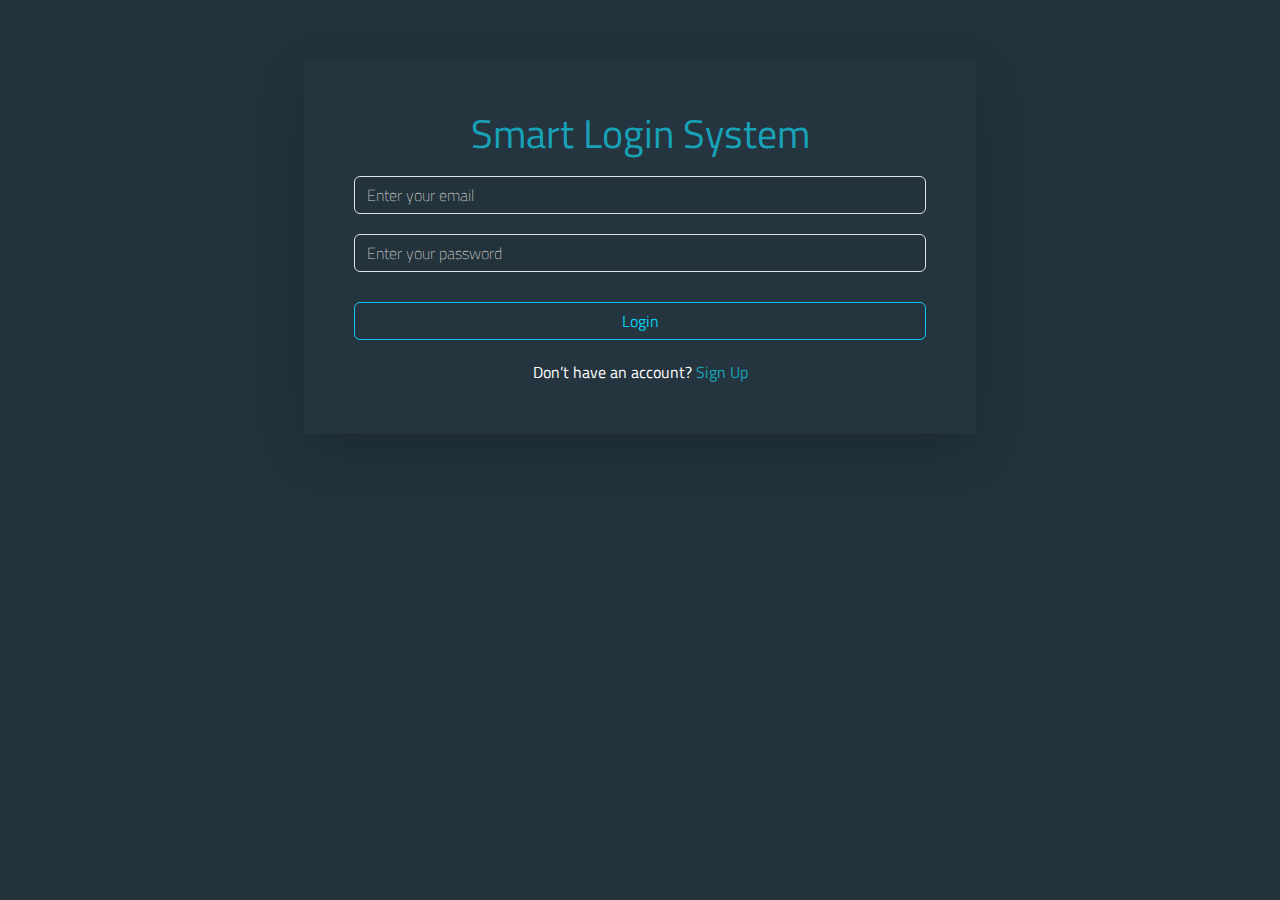
<file: index.html>
<!DOCTYPE html>
<html lang="en">
<head>
    <meta charset="UTF-8">
    <meta name="viewport" content="width=device-width, initial-scale=1.0">
    <title>Login</title>

    <!-- Google Fonts -->
    <link rel="preconnect" href="https://fonts.googleapis.com">
    <link rel="preconnect" href="https://fonts.gstatic.com" crossorigin>
    <link href="https://fonts.googleapis.com/css2?family=Titillium+Web&display=swap" rel="stylesheet">

    <!-- CSS -->
    <link rel="stylesheet" href="css/bootstrap.min.css">
    <link rel="stylesheet" href="css/style.css">
</head>
<body class="bg1">
    <div class="smart-app">
        <div class="login shadow-lg">
            <h1 class="text-capitalize">smart login system</h1>
            <div action="" class="form d-flex flex-column" onsubmit="onload()">
                <input class="border border-1 rounded-2" type="email" id="signEmail" placeholder="Enter your email">
                <input class="border border-1 rounded-2" type="password" id="signPass" placeholder="Enter your password">
                <div id="result-sign"><span></span></div>
                <button id="submit" onclick="searchUser()" class="btn btn-outline-info text-decoration-none">Login</button>
                <label for=""> Don’t have an account? <a href="signUp.html">Sign Up</a></label>
            </div>
        </div>
    </div>
    <!-- JavaScript -->
    <script src="js/bootstrap.bundle.min.js"></script>
    <script src="js/main.js"></script>
</body>
</html>
</file>
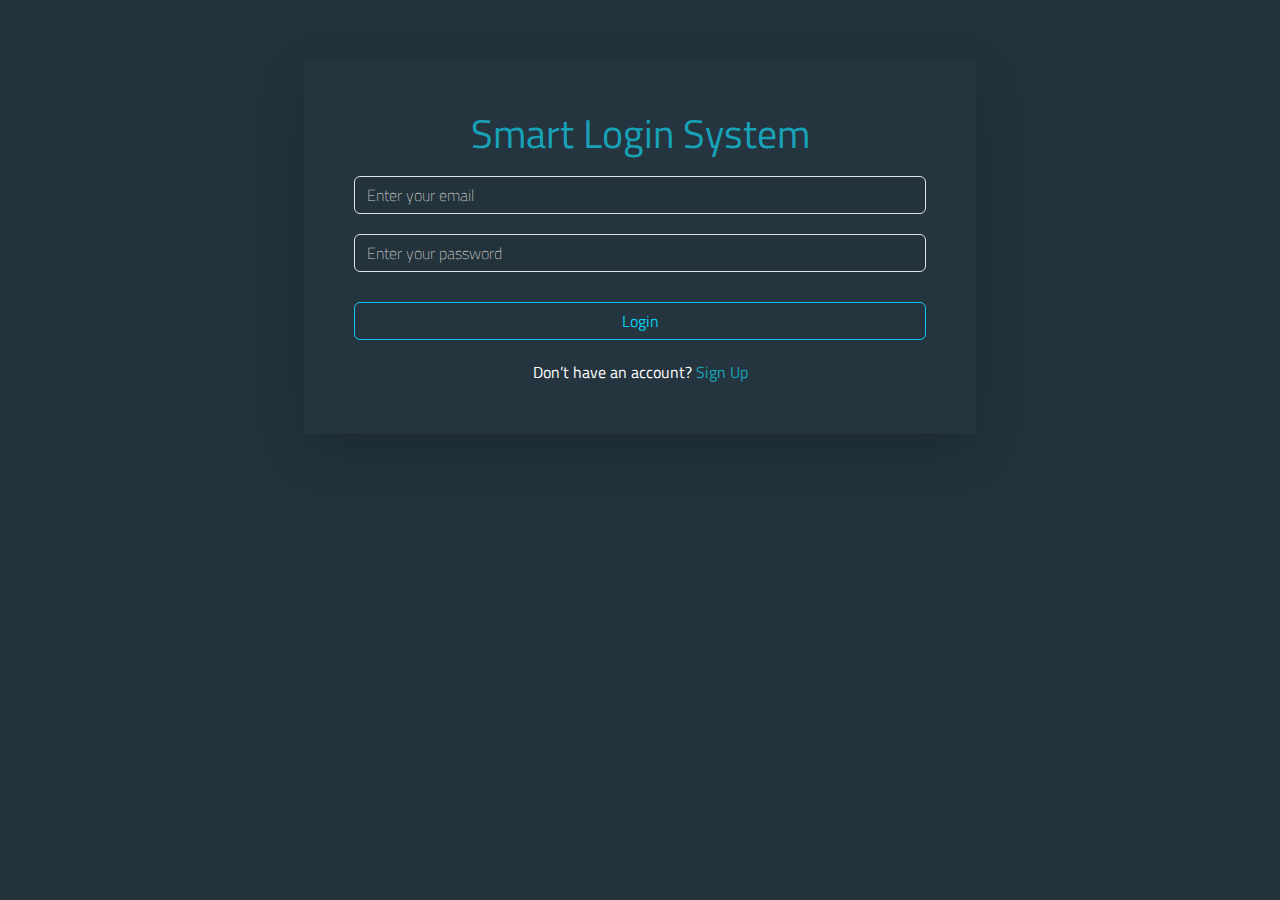
<file: home.html>
<!DOCTYPE html>
<html lang="en">
<head>
    <meta charset="UTF-8">
    <meta name="viewport" content="width=device-width, initial-scale=1.0">
    <title>Home</title>

    <!-- Font -->
    <link rel="preconnect" href="https://fonts.googleapis.com">
    <link rel="preconnect" href="https://fonts.gstatic.com" crossorigin>
    <link href="https://fonts.googleapis.com/css2?family=Titillium+Web&display=swap" rel="stylesheet">

    <!-- CSS -->
    <link rel="stylesheet" href="css/bootstrap.min.css">
    <link rel="stylesheet" href="css/style.css">
</head>
<body class="bg1" onload="welcome()">
    <nav class="shadow-lg position-relative">
        <div class="container py-3 d-flex align-content-center justify-content-between align-items-center">
            <div class="logo"><a href="#">SMART LOGIN</a></div>
            <div class="log"><a href="index.html" class="btn btn-outline-warning text-decoration-none">Log out</a></div>
        </div>
    </nav>
    <section class="home d-flex flex-column justify-content-center align-items-center">
        <div class="smart-app w-50 shadow-lg">
            <h1 id="welcome" class="text-info opacity-75 text-capitalize"></h1>
        </div>
    </section>
    <!-- JavaScript -->
    <script src="js/bootstrap.bundle.min.js"></script>
    <script src="js/main.js"></script>
</body>
</html>
</file>
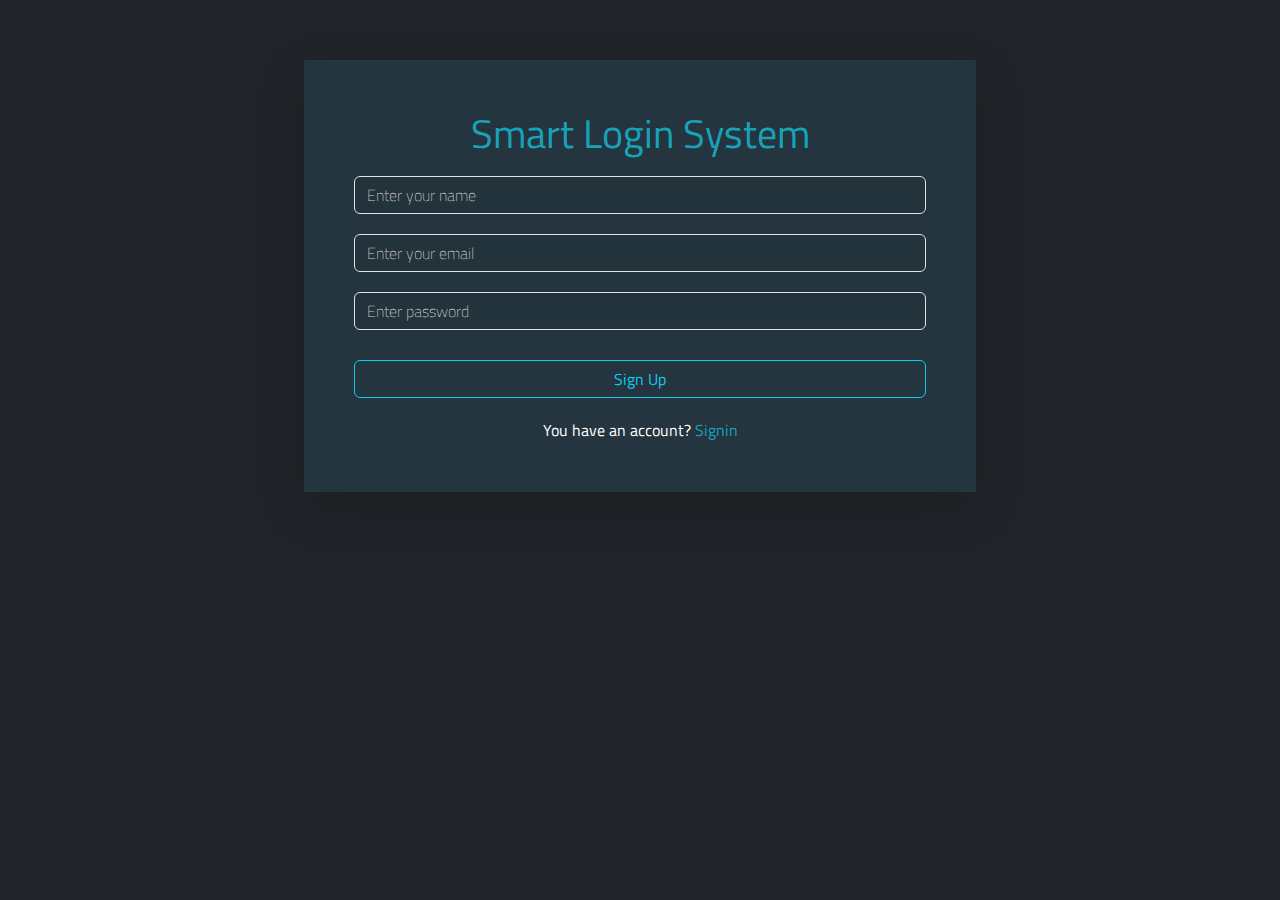
<file: signUp.html>
<!DOCTYPE html>
<html lang="en">
<head>
    <meta charset="UTF-8">
    <meta name="viewport" content="width=device-width, initial-scale=1.0">
    <title>Sign Up</title>

    <link rel="preconnect" href="https://fonts.googleapis.com">
    <link rel="preconnect" href="https://fonts.gstatic.com" crossorigin>
    <link href="https://fonts.googleapis.com/css2?family=Titillium+Web&display=swap" rel="stylesheet">

    <link rel="stylesheet" href="css/bootstrap.min.css">
    <link rel="stylesheet" href="css/style.css">
</head>
<body class="bg2">
    <div class="smart-app">
        <div class="login shadow-lg">
            <h1 class="text-capitalize">smart login system</h1>
            <div action="" class="form d-flex flex-column">
                <input class="border border-1 rounded-2" type="text" id="userName" placeholder="Enter your name" autocomplete="off">
                <input class="border border-1 rounded-2" type="email" id="userEmail" placeholder="Enter your email" autocomplete="off">
                <input class="border border-1 rounded-2" type="password" id="userPass" placeholder="Enter password" autocomplete="off">
                <div id="required"><span></span></div>
                <button type="submit" onclick="addUser()" class="btn btn-outline-info text-decoration-none">Sign Up</button>
                <label for=""> You have an account? <a href="index.html">Signin</a></label>
            </div>
        </div>
    </div>
    <script src="js/bootstrap.bundle.min.js"></script>
    <script src="js/main.js"></script>
</body>
</html>
</file>
<file: css/style.css>
* {
  box-sizing: border-box;
  font-family: "Titillium Web", sans-serif;
}
.w-65 {
  width: 65%;
}
.bg1 {
  background-color: #22333c;
}
.bg2 {
  background-color: #212529;
}
h1 {
  color: #17a2b8;
  font-size: 40px;
  margin-bottom: 8px;
}
.smart-app {
  width: 75%;
  margin: 10px auto;
  padding: 50px 0;
  display: flex;
  align-items: center;
  justify-content: center;
}
.login {
  background: #24353f;
  color: #fff;
  text-align: center;
  flex-direction: column;
  width: 70%;
  padding: 50px;
  display: flex;
  justify-content: center;
}
input {
  margin: 10px 0;
  padding: 6px 12px;
  background-color: #22333c;
  outline: none;
  border: 1.5px solid #fff;
  border-radius: 15px;
  color: #fff;
}
.login button {
  margin: 20px 0;
  font-size: 16px !important;
}
input::placeholder {
  color: rgb(211, 205, 205);
  font-weight: lighter;
}
input:focus {
  border-color: #48d2ee !important ;
}
a {
  text-decoration: none;
  color: #17a2b8;
}
a:hover {
  text-decoration-line: underline;
  color: #fff;
}

.logo a {
  font-size: 20px;
}
.logo a:hover {
  text-decoration-line: none;
}

.home {
  height: 80%;
}
.toggler-icon {
  color: #ffffff80;
}
.border-ffffff80 {
  border-color: #ffffff80;
}


/* less than and = 576px  */
@media screen and (max-width:575px){
    .smart-app{
        width: 95% !important;
    }
    .login{
        width: 90%;
       
    }
}
/* less than 768px  and greater than = 576px  */
@media screen and (min-width: 576px) and (max-width:767){

}
/* Medium devices (tablets, 768px and up) */
@media (min-width: 768px) and (max-width:991px ) {

}

/*  Large devices (desktops, 992px and up) */
@media (min-width: 992px) and ( max-width: 1199px) { 

}
</file>
